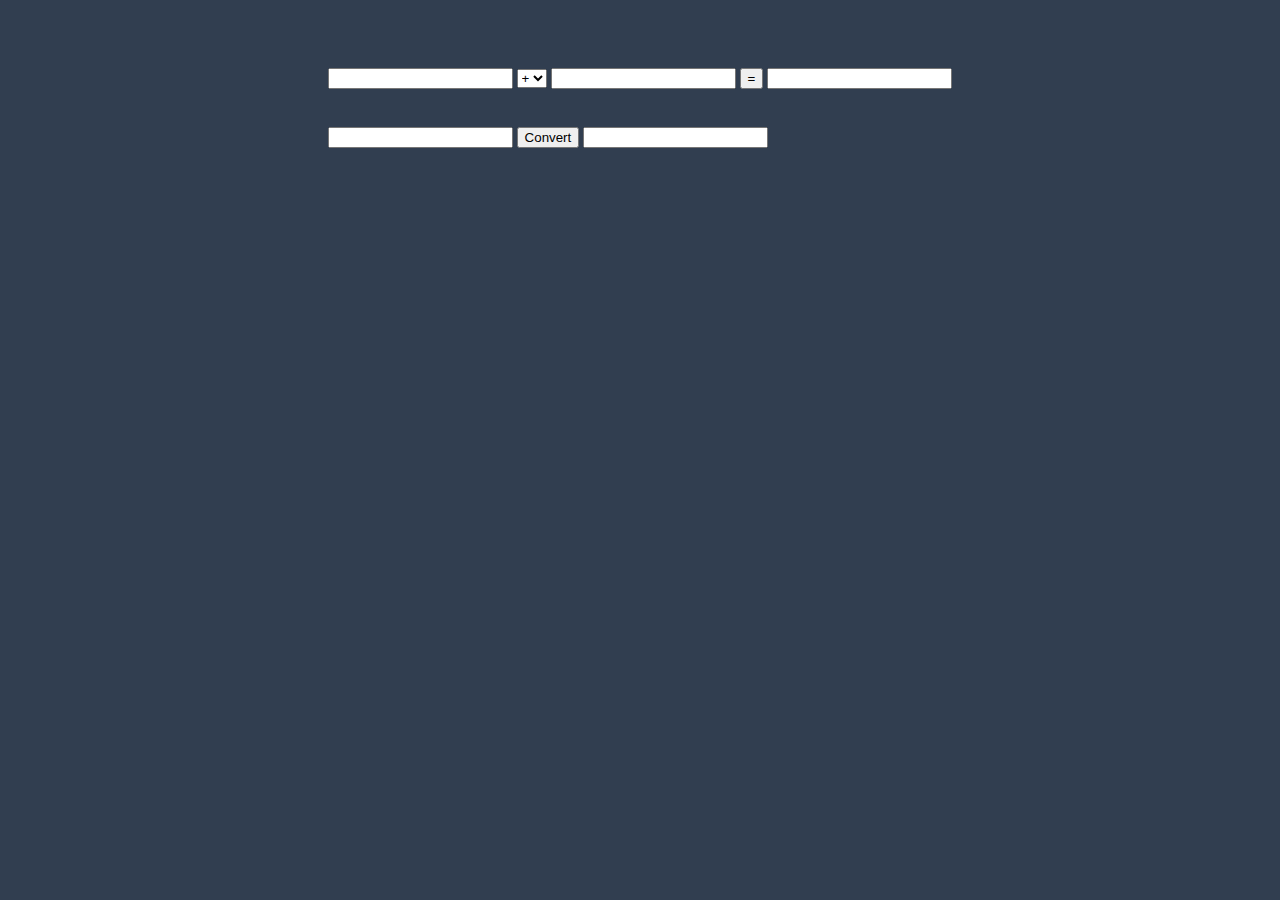
<file: c4-domasna.html>
<!DOCTYPE html>
<html lang="en">
<head>
    <meta charset="UTF-8">
    <meta name="viewport" content="width=device-width, initial-scale=1.0">
    <meta http-equiv="X-UA-Compatible" content="ie=edge">
    <title>Doc</title>
    <link rel="stylesheet" href="c4-domasna.css">

    <script>
        function calc() {
            var n1 = parseInt(document.querySelector('.n1').value);
            var n2 = parseInt(document.querySelector('.n2').value);
            var operator = document.querySelector('.operators').value;
            
            if(operator === '+') {
                document.querySelector('.result').value = n1+n2;
            }

            if(operator === '-') {
                document.querySelector('.result').value = n1-n2;
            }

            if(operator === '/') {
                document.querySelector('.result').value = n1/n2;
            }

            if(operator === 'x') {
                document.querySelector('.result').value = n1*n2;
            }
        }

        function temperatureConverter(valNum) {
        valNum = parseFloat(valNum);
        document.getElementById("outputFahrenheit").innerHTML=(valNum*1.8)+32;
}


    document.querySelector('.conButton');
    addEventListener('click', convert, false);

    function convert () {
        var zaF = document.querySelector('.fValue').value;
        var zaC = ( zaF - 32) * (5/9);
        document.querySelector('.cValue').innerHTML = zaC;
    }

    </script>
    

</head>
<body>
    
   <div class="text-input">

    <input type="text" class="n1">
    
    <select name="" class="operators">
        <option value="+">+</option>
        <option value="-">-</option>
        <option value="/">/</option>
        <option value="x">x</option>
    </select>
    
    <input type="text" class="n2">

    <button onclick="calc();">=</button>
    <input type="text" class="result">

    <br><br><br>
    
    <input type="number" class="fValue">
    <button type="button" class="conButton">Convert</button>
    <input type="text" class="cValue">

   </div>

</body>
</html>
</file>
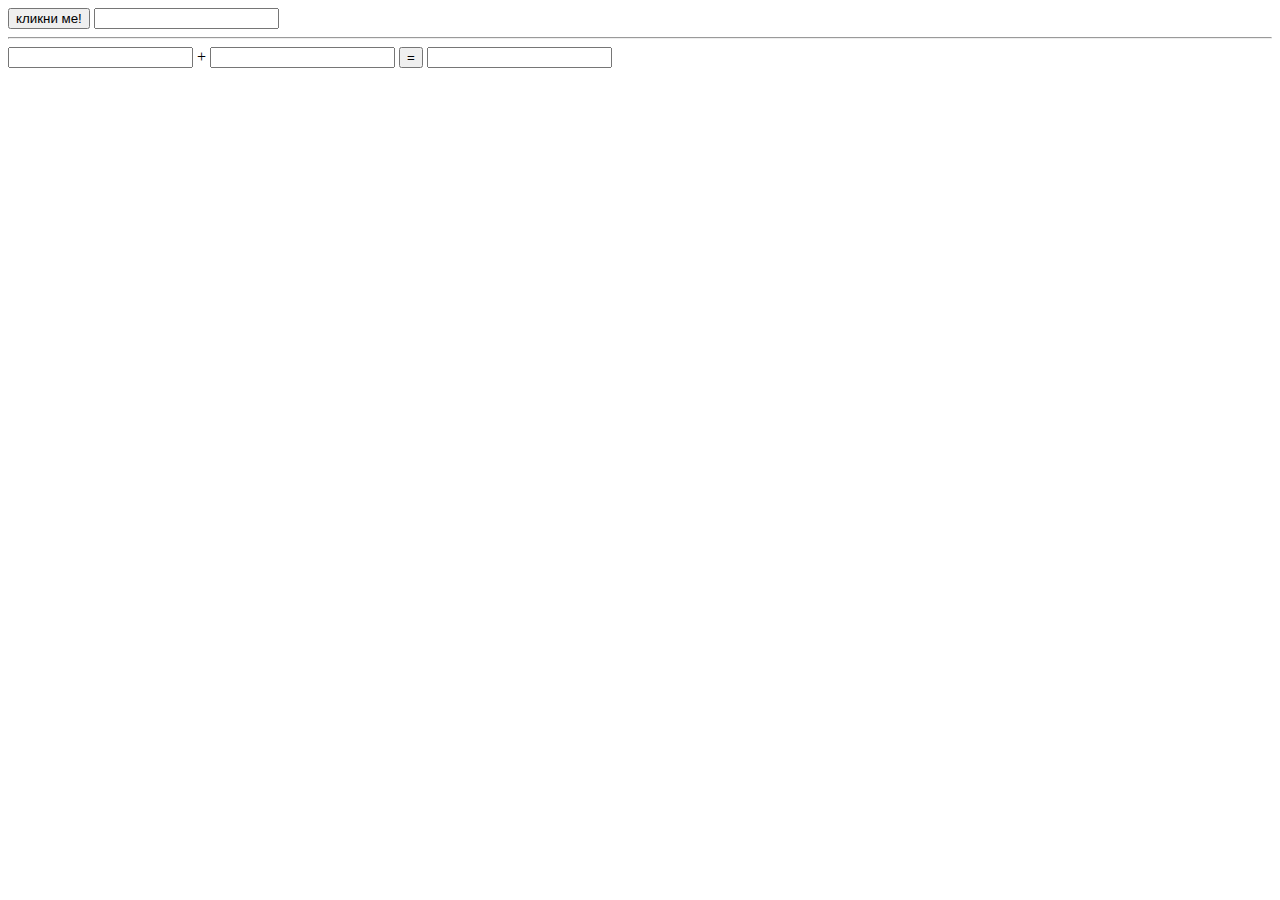
<file: c4.html>
<!DOCTYPE html>
<html lang="en">
<head>
    <meta charset="UTF-8">
    <meta name="viewport" content="width=device-width, initial-scale=1.0">
    <meta http-equiv="X-UA-Compatible" content="ie=edge">
    <title>Document</title>
</head>
<body>
    <button>кликни ме!</button>
    <input type="text" class="ime"/>
    <hr/>
    <input type="text" class="a">
    +
    <input type="text" class="b">
    <button class="calc">=</button>
    <input type="text" class="res">
    <script>
        var btn = document.querySelector('button');
        console.log(btn);
        var ime = document.querySelector('.ime');
        console.log(ime);
        btn.addEventListener('click', function(){
            alert('Здраво ' + ime.value);
            ime.value = '';
        });

        //  **********************************************
        //  **********************************************
        //  **********************************************

        var a = document.querySelector('.a');
        var b = document.querySelector('.b');
        var res = document.querySelector('.res');
        var calc = document.querySelector('.calc');

        calc.addEventListener('click', function(){
            res.value = (a.value) + parseInt(b.value);
        });
    </script>
</body>
</html>
</file>
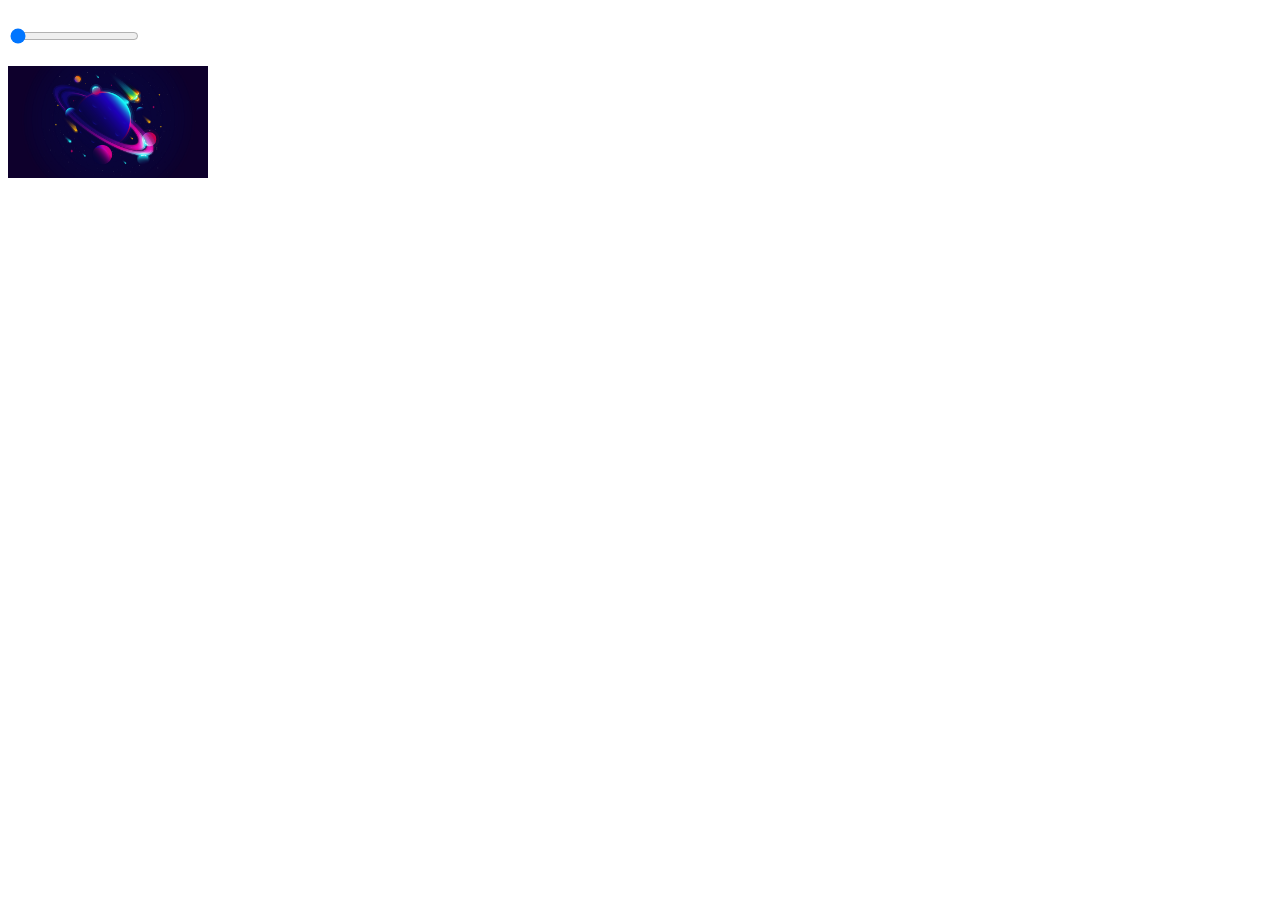
<file: c5-domasna.html>
<!DOCTYPE html>
<html lang="en">
<head>
  <meta charset="UTF-8">
  <meta name="viewport" content="width=device-width, initial-scale=1.0">
  <meta http-equiv="X-UA-Compatible" content="ie=edge">
  <title>Domasna</title>
  
</head>
<body>
    
    <br>
    <input type="range" name="cosmos" id="cosmos-range" min="100" max="1000" step="10" value="100">
    <br>
    <br>
    <img src="img/wallhaven-684422.png" alt="" id="cosmoss" style="width: 200px; height: auto;">
    
    <script src="c5-domasna.js"></script>

</body>
</html>
</file>
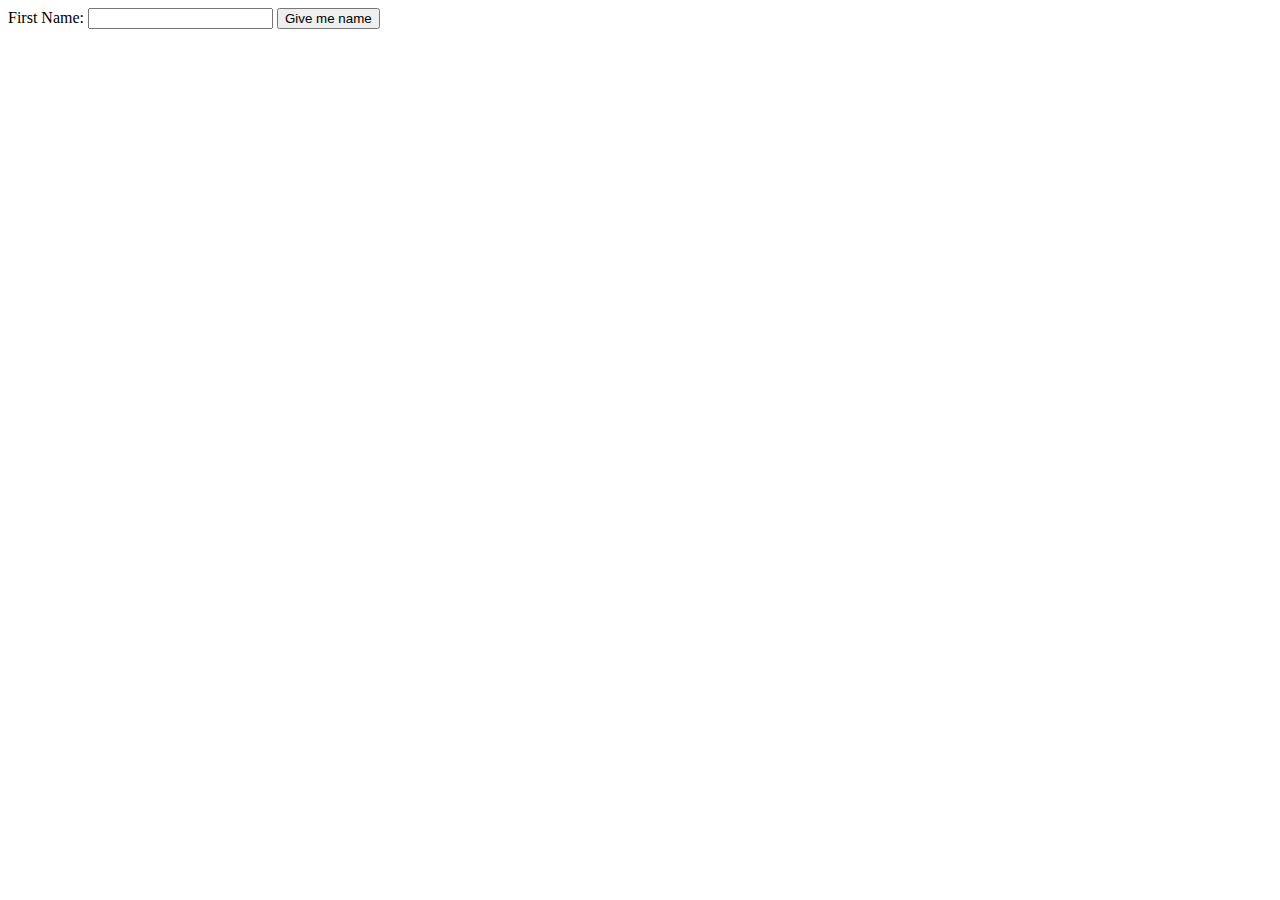
<file: new-domasna/zadaca1.html>
<!DOCTYPE html>
<html lang="en">
<head>
    <meta charset="UTF-8">
    <meta name="viewport" content="width=device-width, initial-scale=1.0">
    <meta http-equiv="X-UA-Compatible" content="ie=edge">
    <title>Zadaca1</title>
</head>
<body>
    
    First Name: <input type="text" id="namesin" value="">
    <button onclick="fName()">Give me name</button>

    <script src="./zadaca1.js"></script>

</body>
</html>
</file>
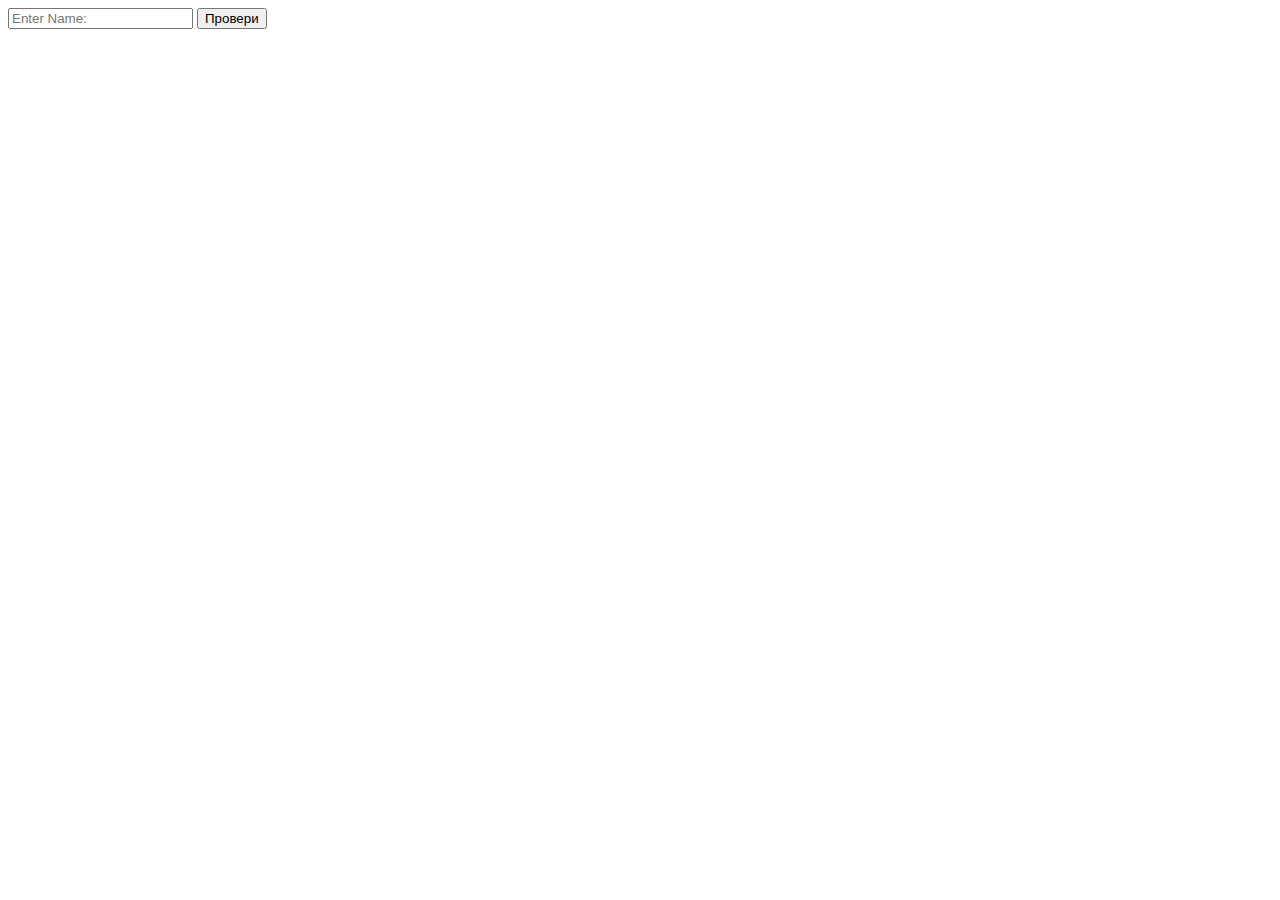
<file: new-domasna/zadaca2.html>
<!DOCTYPE html>
<html lang="en">
<head>
    <meta charset="UTF-8">
    <meta name="viewport" content="width=device-width, initial-scale=1.0">
    <meta http-equiv="X-UA-Compatible" content="ie=edge">
    <title>Zadaca2</title>
</head>
<body>
    
    <input type="text" id="name" placeholder="Enter Name:">
    <button type="button" onclick="nameLength()">Провери</button>

    <script src="./zadaca2.js"></script>

</body>
</html>
</file>
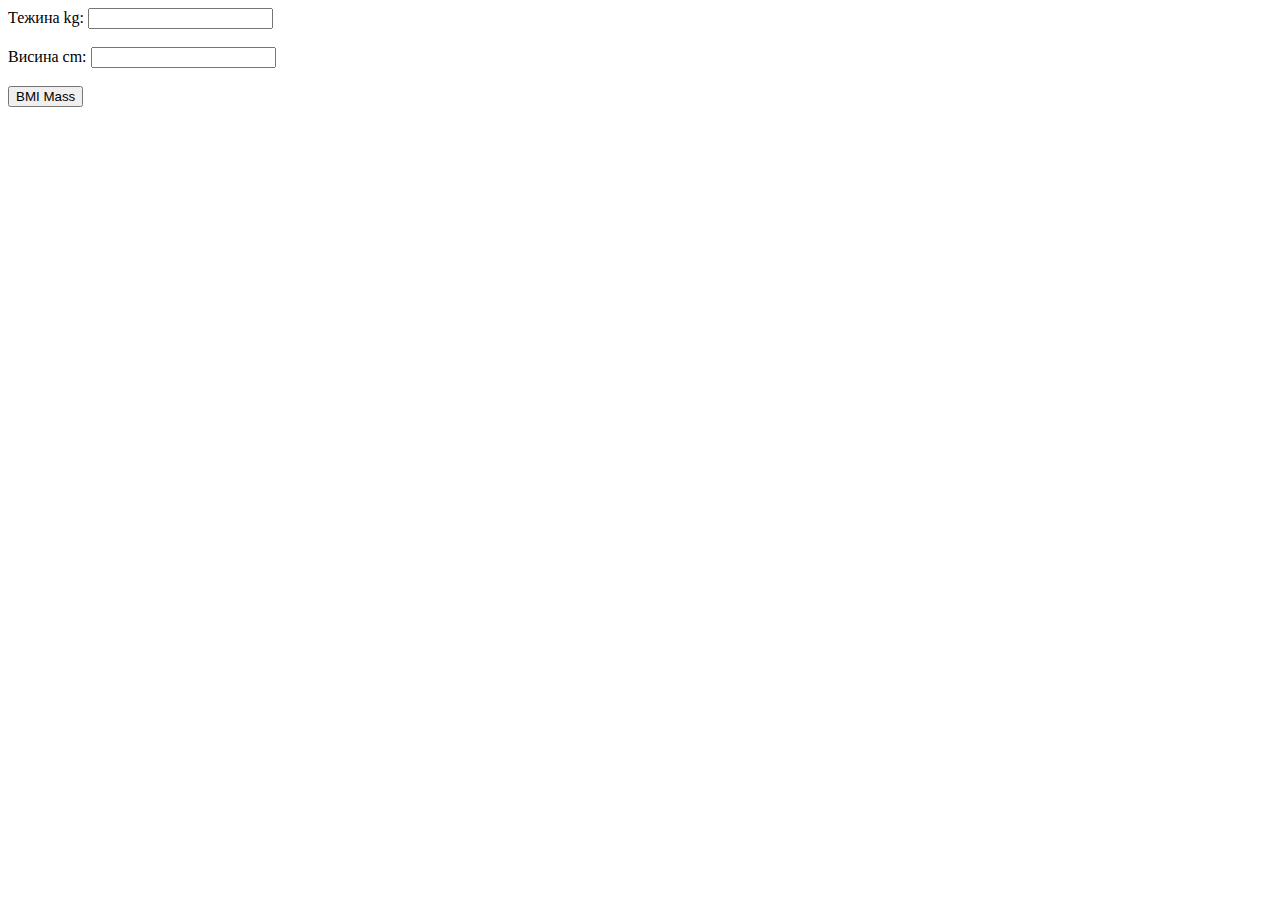
<file: new-domasna/zadaca3.html>
<!DOCTYPE html>
<html lang="en">
<head>
    <meta charset="UTF-8">
    <meta name="viewport" content="width=device-width, initial-scale=1.0">
    <meta http-equiv="X-UA-Compatible" content="ie=edge">
    <title>Zadaca3</title>
</head>
<body>
    
    Тежина kg: <input type="text" id="kg" value="">
    <br><br>
    Висина cm: <input type="text" id="height" value="">
    <br><br>
    <button onclick="bmi()">BMI Mass</button>
    <p id="res"></p>

    <script src="./zadaca3.js"></script>

</body>
</html>
</file>
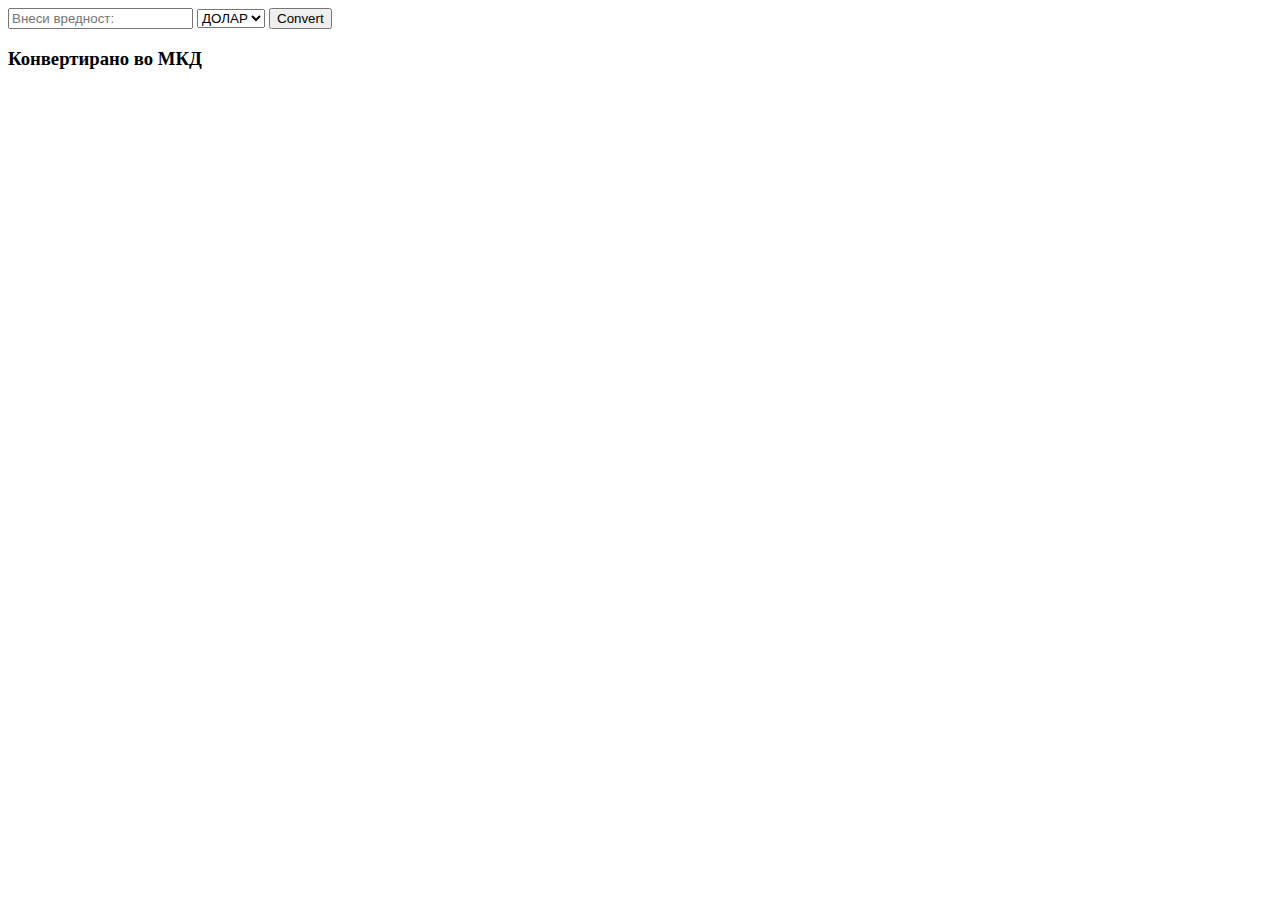
<file: new-domasna/zadaca5.html>
<!DOCTYPE html>
<html lang="en">
<head>
    <meta charset="UTF-8">
    <meta name="viewport" content="width=device-width, initial-scale=1.0">
    <meta http-equiv="X-UA-Compatible" content="ie=edge">
    <title>Zadaca5</title>
</head>
<body>

    <div id="dolar-evra-konvertor">
        <input type="text" id="vrednost" placeholder="Внеси вредност:">
        <select name="valuta" id="valuta">
            <option selected value="dolar">ДОЛАР</option>
            <option value="evro">ЕВРО</option>
        </select>
        <button id="convert">Convert</button>
        <h3 id="rezultat">Конвертирано во МКД</h3>
    </div>

    <script src="./zadaca5.js"></script>

</body>
</html>
</file>
<file: c4-domasna.css>
@import  url(https://fonts.googleapis.com/css?family=Montserrat);

body{
  display: flex;
  flex-direction: column;
  align-items: center;
  justify-content: center;
  height: 200px;
  font-family: Montserrat;
  background: #313E50;
}
</file>
